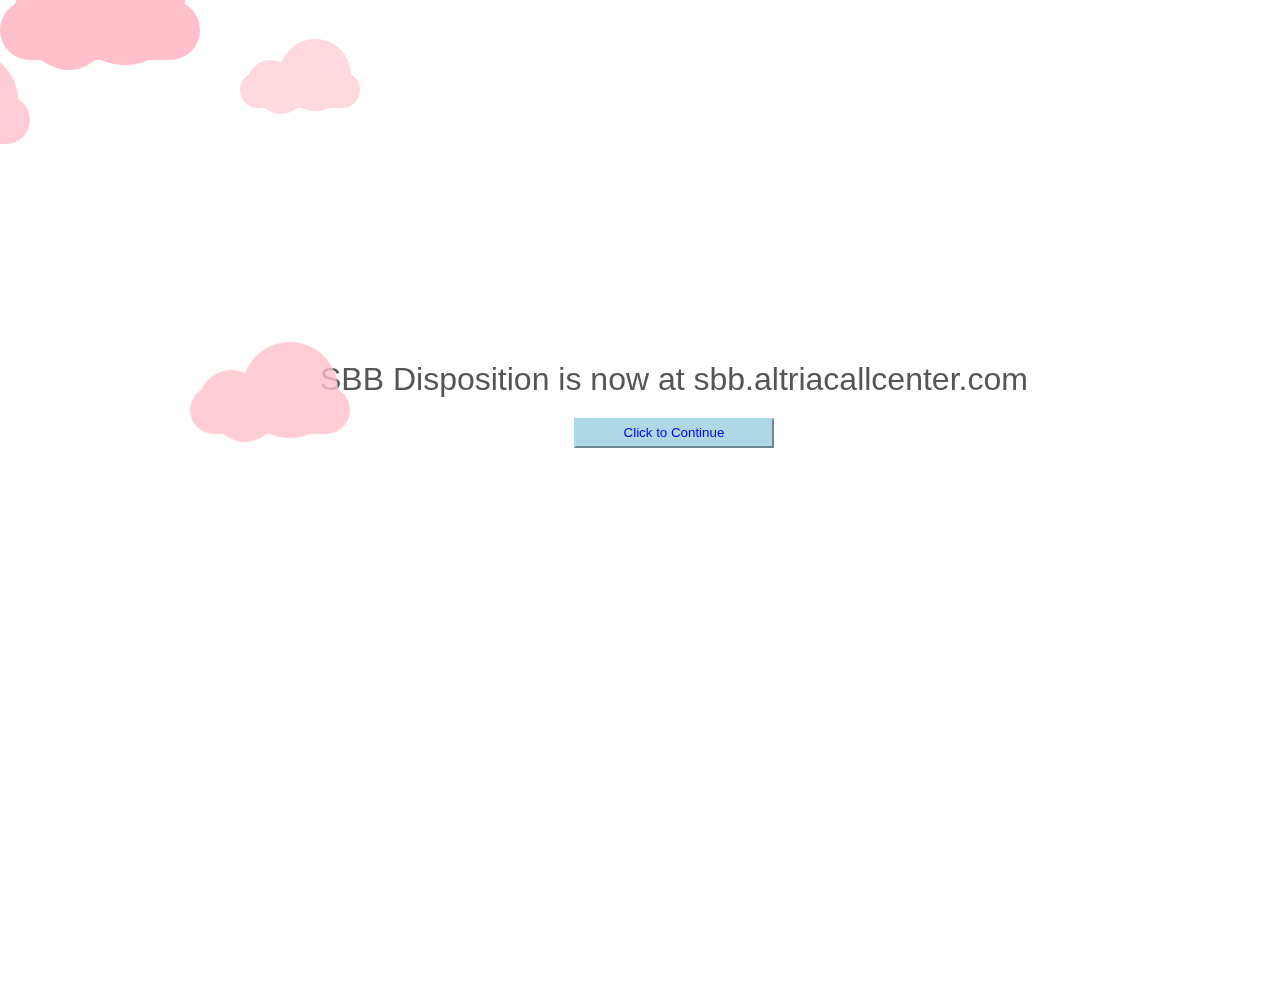
<file: index.html>
<!doctype html>
<html lang="en">

<head>
  <meta charset="utf-8">
  <title>Page Not Found</title>
  <meta name="viewport" content="width=device-width, initial-scale=1">
  <style>
    * {
      line-height: 1.2;
      margin: 0;
    }

    html {
      color: #888;
      display: table;
      font-family: sans-serif;
      height: 100%;
      text-align: center;
      width: 100%;
    }

    body {
      display: table-cell;
      vertical-align: middle;
      margin: 2em auto;
    }



    h1 {
        position: sticky !important;
      top: 40;
      left: 50;
      color: #555;
      font-size: 2em;
      font-weight: 400;
    }

    .content{
      position: fixed !important;
      top: 40%;
      left: 50;
      margin-left: 25%;
    }

    p {
      margin: 0 auto;
      width: 280px;
    }

    .my-btn{

    }

    .my-btn-primary{
      background-color: lightblue;
      color: blue;
      border-color: lightblue;
      width: 200px;
      height: 30px;
    }

    /*Lets start with the cloud formation rather*/

/*The container will also serve as the SKY*/

*{ margin: 0; padding: 0;}

body {
  /*To hide the horizontal scroller appearing during the animation*/
  overflow: hidden;
}

#clouds{
  height: 100%;
  padding: 100px 0;
  background: #c9dbe9;
  background: -webkit-linear-gradient(top, white 0%, #fff 100%);
  background: -linear-gradient(top, white 0%, #fff 100%);
  background: -moz-linear-gradient(top, white 0%, #fff 100%);
}

/*Time to finalise the cloud shape*/
.cloud {
  width: 200px; height: 60px;
  background: pink;
  
  border-radius: 200px;
  -moz-border-radius: 200px;
  -webkit-border-radius: 200px;
  position: relative; 
}

.cloud:before, .cloud:after {
  content: '';
  position: absolute; 
  background: pink;
  width: 100px; height: 80px;
  position: absolute; top: -15px; left: 10px;
  
  border-radius: 100px;
  -moz-border-radius: 100px;
  -webkit-border-radius: 100px;
  
  -webkit-transform: rotate(30deg);
  transform: rotate(30deg);
  -moz-transform: rotate(30deg);
}

.cloud:after {
  width: 120px; height: 120px;
  top: -55px; left: auto; right: 15px;
}

/*Time to animate*/
.x1 {
  -webkit-animation: moveclouds 15s linear infinite;
  -moz-animation: moveclouds 15s linear infinite;
  -o-animation: moveclouds 15s linear infinite;
}

/*variable speed, opacity, and position of clouds for realistic effect*/
.x2 {
  left: 200px;
  
  -webkit-transform: scale(0.6);
  -moz-transform: scale(0.6);
  transform: scale(0.6);
  opacity: 0.6; /*opacity proportional to the size*/
  
  /*Speed will also be proportional to the size and opacity*/
  /*More the speed. Less the time in 's' = seconds*/
  -webkit-animation: moveclouds 25s linear infinite;
  -moz-animation: moveclouds 25s linear infinite;
  -o-animation: moveclouds 25s linear infinite;
}

.x3 {
  left: -250px; top: -200px;
  
  -webkit-transform: scale(0.8);
  -moz-transform: scale(0.8);
  transform: scale(0.8);
  opacity: 0.8; /*opacity proportional to the size*/
  
  -webkit-animation: moveclouds 20s linear infinite;
  -moz-animation: moveclouds 20s linear infinite;
  -o-animation: moveclouds 20s linear infinite;
}

.x4 {
  left: 470px; top: -250px;
  
  -webkit-transform: scale(0.75);
  -moz-transform: scale(0.75);
  transform: scale(0.75);
  opacity: 0.75; /*opacity proportional to the size*/
  
  -webkit-animation: moveclouds 18s linear infinite;
  -moz-animation: moveclouds 18s linear infinite;
  -o-animation: moveclouds 18s linear infinite;
}

.x5 {
  left: -150px; top: -150px;
  
  -webkit-transform: scale(0.8);
  -moz-transform: scale(0.8);
  transform: scale(0.8);
  opacity: 0.8; /*opacity proportional to the size*/
  
  -webkit-animation: moveclouds 20s linear infinite;
  -moz-animation: moveclouds 20s linear infinite;
  -o-animation: moveclouds 20s linear infinite;
}


.x6 {
  left: -180px; top: 0px;
  
  -webkit-transform: scale(0.8);
  -moz-transform: scale(0.8);
  transform: scale(0.8);
  opacity: 0.8; /*opacity proportional to the size*/
  
  -webkit-animation: moveclouds 20s linear infinite;
  -moz-animation: moveclouds 20s linear infinite;
  -o-animation: moveclouds 20s linear infinite;
}


.x7 {
  left: 170px; top: 20px;
  
  -webkit-transform: scale(0.8);
  -moz-transform: scale(0.8);
  transform: scale(0.8);
  opacity: 0.8; /*opacity proportional to the size*/
  
  -webkit-animation: moveclouds 20s linear infinite;
  -moz-animation: moveclouds 20s linear infinite;
  -o-animation: moveclouds 20s linear infinite;
}

@-webkit-keyframes moveclouds {
  0% {margin-left: 1000px;}
  100% {margin-left: -1000px;}
}
@-moz-keyframes moveclouds {
  0% {margin-left: 1000px;}
  100% {margin-left: -1000px;}
}
@-o-keyframes moveclouds {
  0% {margin-left: 1000px;}
  100% {margin-left: -1000px;}
}

    

    @media only screen and (max-width: 280px) {

      body,
      p {
        width: 95%;
      }

      h1 {
        font-size: 1.5em;
        margin: 0 0 0.3em;
      }

    }
  </style>
</head>

<body>
  <div class="content">
    <h1>SBB Disposition is now at sbb.altriacallcenter.com</h1>
  <br>
    <form method="get" action="http://sbb.altriacallcenter.com">
      <button class="my-btn my-btn-primary" type="submit">Click to Continue</button>
  </form>
  </div>
  

<div id="clouds">
  <div class="cloud x1"></div>
  <!-- Time for multiple clouds to dance around -->
  <div class="cloud x2"></div>
  <div class="cloud x3"></div>
  <div class="cloud x4"></div>
  <div class="cloud x5"></div>
  <div class="cloud x6"></div>
  <div class="cloud x7"></div>
</div>

</body>

</html>
<!-- IE needs 512+ bytes: https://docs.microsoft.com/archive/blogs/ieinternals/friendly-http-error-pages -->
</file>
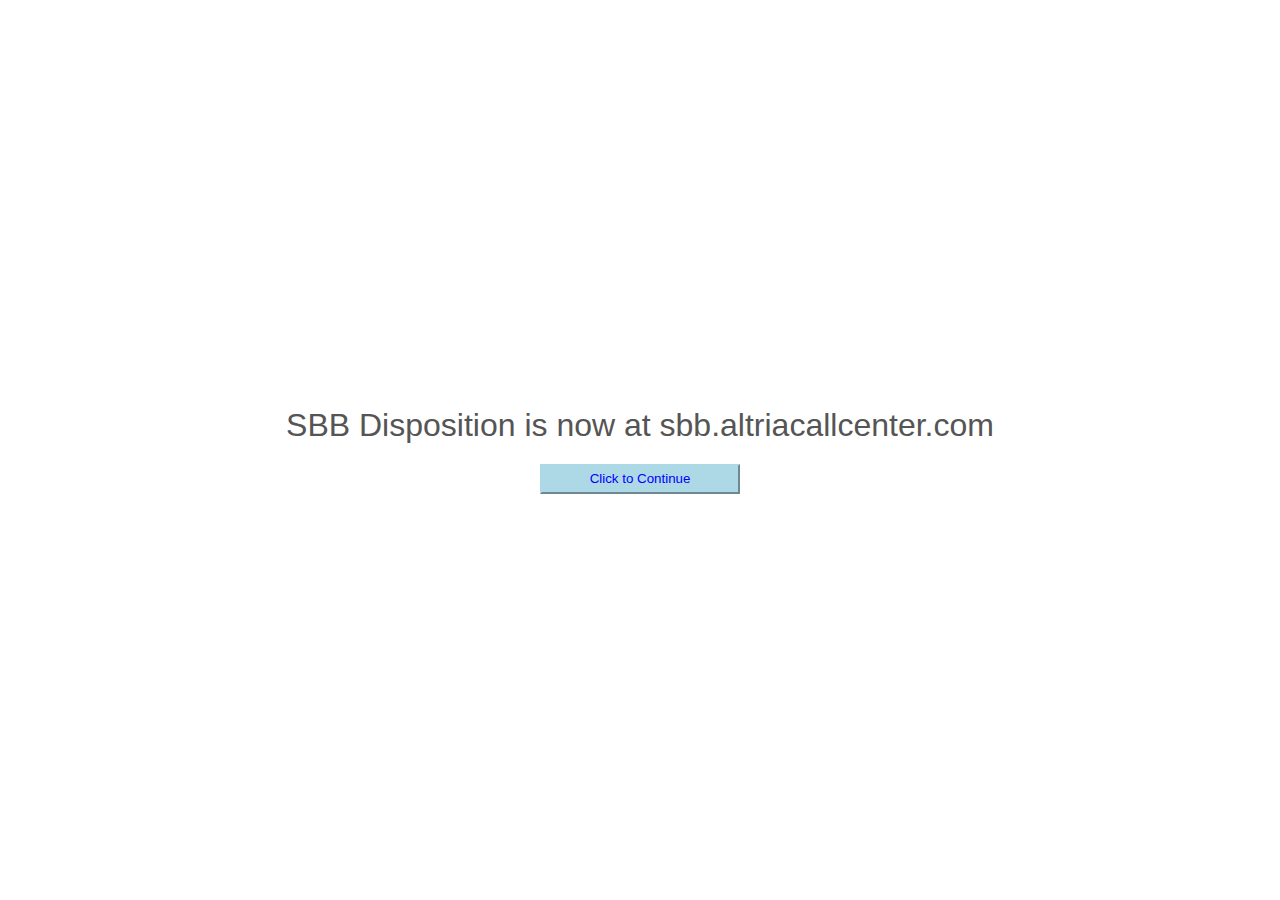
<file: index.plain.html>
<!doctype html>
<html lang="en">

<head>
  <meta charset="utf-8">
  <title>Page Not Found</title>
  <meta name="viewport" content="width=device-width, initial-scale=1">
  <style>
    * {
      line-height: 1.2;
      margin: 0;
    }

    html {
      color: #888;
      display: table;
      font-family: sans-serif;
      height: 100%;
      text-align: center;
      width: 100%;
    }

    body {
      display: table-cell;
      vertical-align: middle;
      margin: 2em auto;
    }

    h1 {
      color: #555;
      font-size: 2em;
      font-weight: 400;
    }

    p {
      margin: 0 auto;
      width: 280px;
    }

    .my-btn{

    }

    .my-btn-primary{
      background-color: lightblue;
      color: blue;
      border-color: lightblue;
      width: 200px;
      height: 30px;
    }

    @media only screen and (max-width: 280px) {

      body,
      p {
        width: 95%;
      }

      h1 {
        font-size: 1.5em;
        margin: 0 0 0.3em;
      }

    }
  </style>
</head>

<body>
  <h1>SBB Disposition is now at sbb.altriacallcenter.com</h1>
  <br>
  <form method="get" action="http://sbb.altriacallcenter.com">
    <button class="my-btn my-btn-primary" type="submit">Click to Continue</button>
</form>
</body>

</html>
<!-- IE needs 512+ bytes: https://docs.microsoft.com/archive/blogs/ieinternals/friendly-http-error-pages -->
</file>
